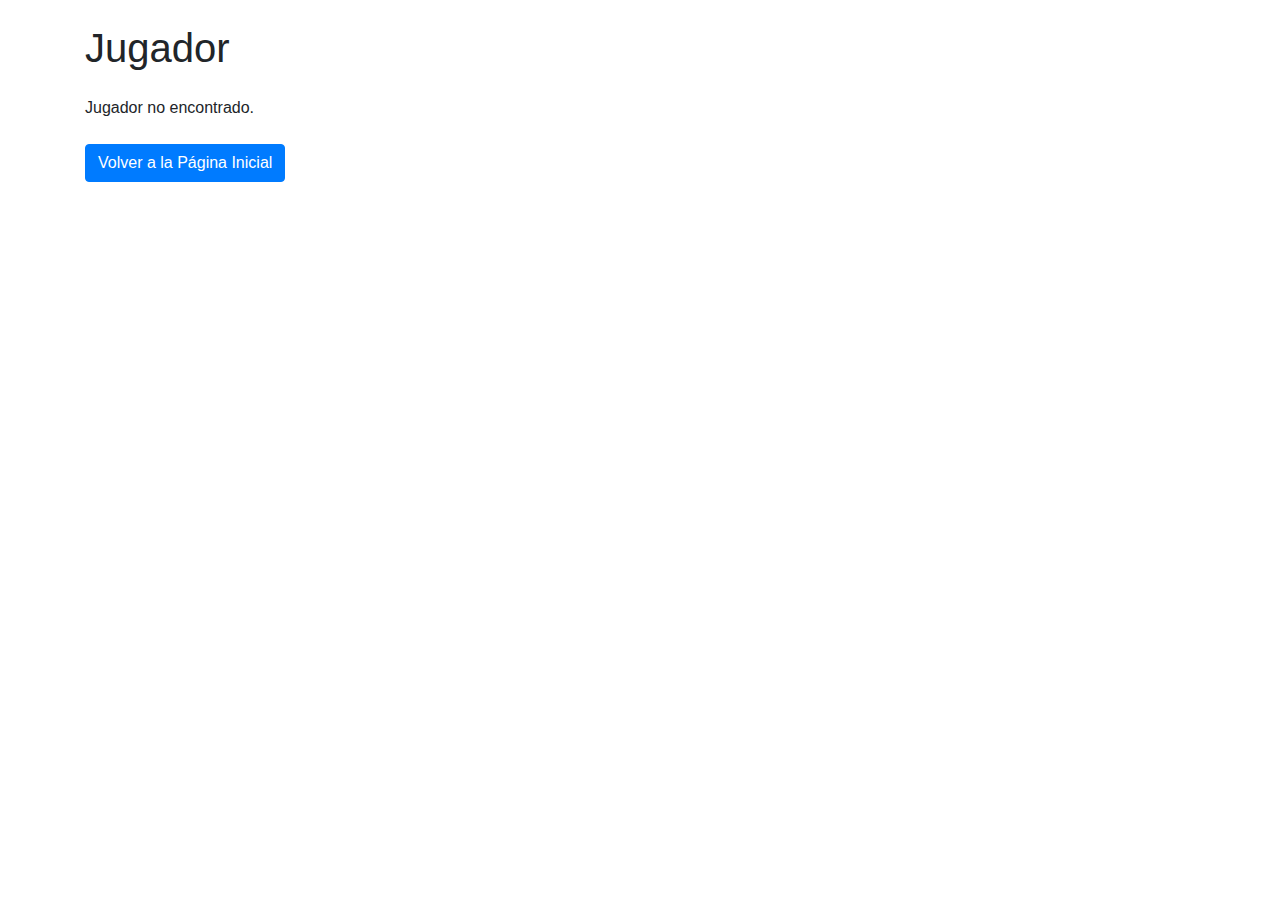
<file: jugador.html>
<!DOCTYPE html>
<html lang="es">
<head>
    <meta charset="UTF-8">
    <meta name="viewport" content="width=device-width, initial-scale=1.0">
    <link rel="stylesheet" href="https://stackpath.bootstrapcdn.com/bootstrap/4.5.2/css/bootstrap.min.css">
    <title>Detalle del Jugador</title>
</head>
<body>
    <div class="container">
        <h1 class="my-4" id="playerName">Jugador</h1>
        <div id="playerDetails"></div>
        <button id="backButton" class="btn btn-primary my-2">Volver a la Página Inicial</button>

    </div>
    <script src="detalle.js"></script>
</body>
</html>
</file>
